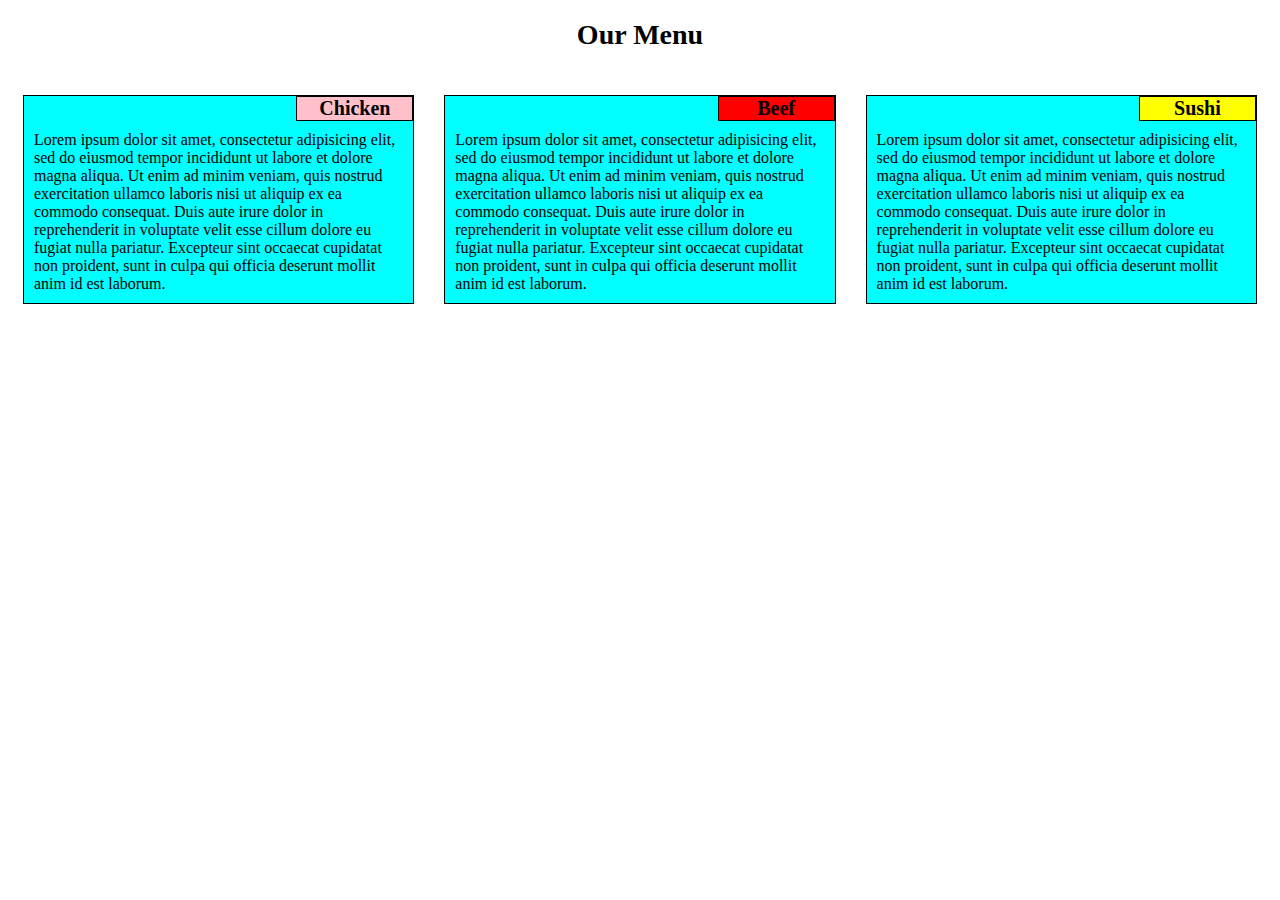
<file: module2-solution/index.html>
<!DOCTYPE html>
<html>
<head>
	<meta charset="utf-8">
	<meta name="viewport" content="width-device-width, initial-scale=1">
	<title>Responsive Layout</title>

	<link rel="stylesheet" type="text/css" href="css/style.css">
</head>
<body>
	<h1>Our Menu</h1>
	<div class="row">
		<div class="container col-lg-4 col-md-6 col-sm-12">
			<section>
				<div id="chicken">Chicken</div>
				<p>
					Lorem ipsum dolor sit amet, consectetur adipisicing elit, sed do eiusmod
					tempor incididunt ut labore et dolore magna aliqua. Ut enim ad minim veniam,
					quis nostrud exercitation ullamco laboris nisi ut aliquip ex ea commodo
					consequat. Duis aute irure dolor in reprehenderit in voluptate velit esse
					cillum dolore eu fugiat nulla pariatur. Excepteur sint occaecat cupidatat non
					proident, sunt in culpa qui officia deserunt mollit anim id est laborum.
				</p>
			</section>
		</div>
		<div class="container col-lg-4 col-md-6 col-sm-12">
			<section>
				<div id="beef">Beef</div>
				<p>
					Lorem ipsum dolor sit amet, consectetur adipisicing elit, sed do eiusmod
					tempor incididunt ut labore et dolore magna aliqua. Ut enim ad minim veniam,
					quis nostrud exercitation ullamco laboris nisi ut aliquip ex ea commodo
					consequat. Duis aute irure dolor in reprehenderit in voluptate velit esse
					cillum dolore eu fugiat nulla pariatur. Excepteur sint occaecat cupidatat non
					proident, sunt in culpa qui officia deserunt mollit anim id est laborum.
				</p>
			</section>
		</div>
				<div class="container col-lg-4 col-md-12 col-sm-12">
			<section>
				<div id="sushi">Sushi</div>
				<p>
					Lorem ipsum dolor sit amet, consectetur adipisicing elit, sed do eiusmod
					tempor incididunt ut labore et dolore magna aliqua. Ut enim ad minim veniam,
					quis nostrud exercitation ullamco laboris nisi ut aliquip ex ea commodo
					consequat. Duis aute irure dolor in reprehenderit in voluptate velit esse
					cillum dolore eu fugiat nulla pariatur. Excepteur sint occaecat cupidatat non
					proident, sunt in culpa qui officia deserunt mollit anim id est laborum.
				</p>
			</section>
		</div>
	</div>
</body>
</html>
</file>
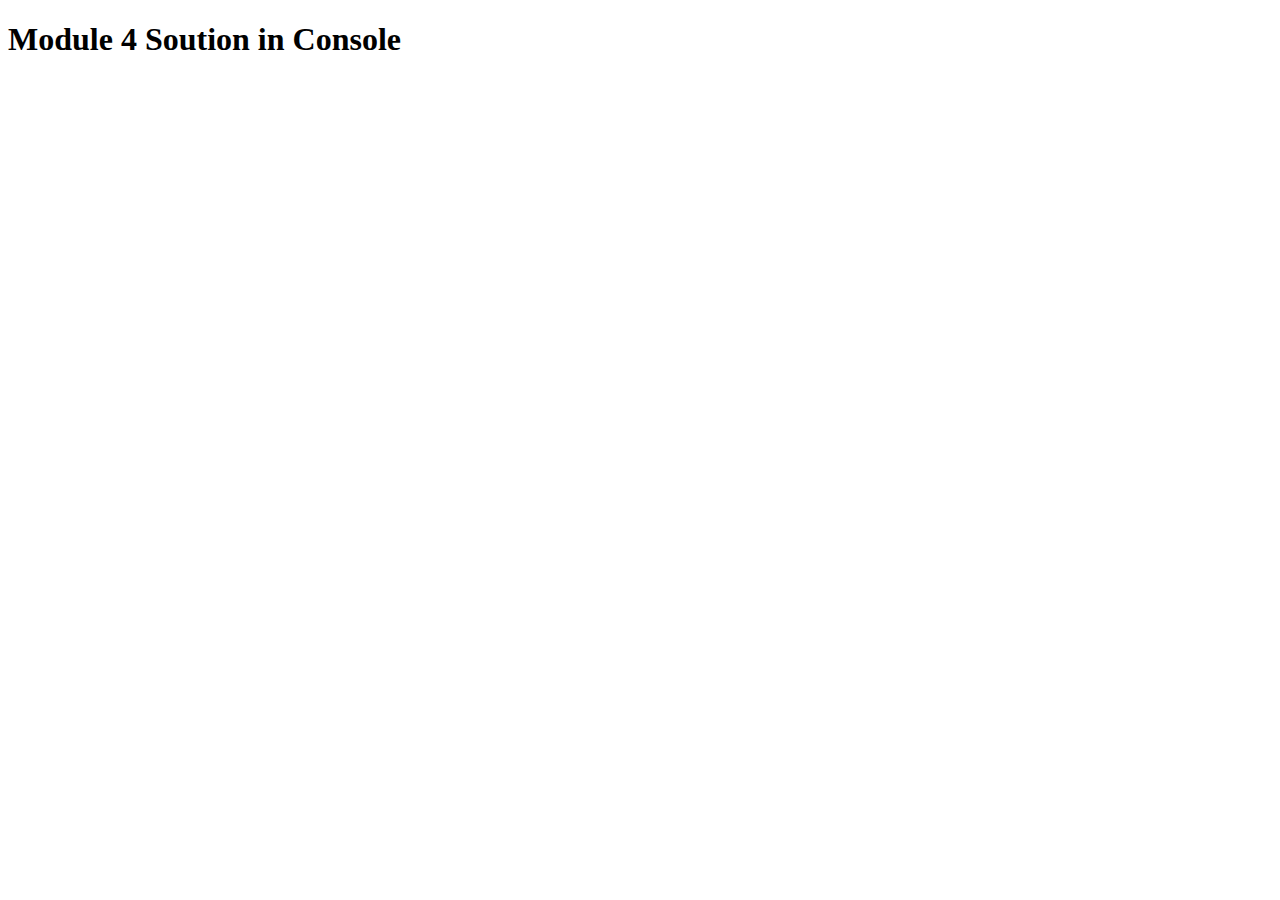
<file: module4-solution/index.html>
<!DOCTYPE html>
<html>
<head>
  <meta charset="utf-8">
  <title>Module 4 Solution </title>
  <script>
    var names = []; // DO NOT REMOVE
  </script>
  <script src="SpeakHello.js"></script>
  <script src="SpeakGoodBye.js"></script>
  <script src="script.js"></script>
</head>
<body>
  <h1>Module 4 Soution in Console</h1>
</body>
</html>
</file>
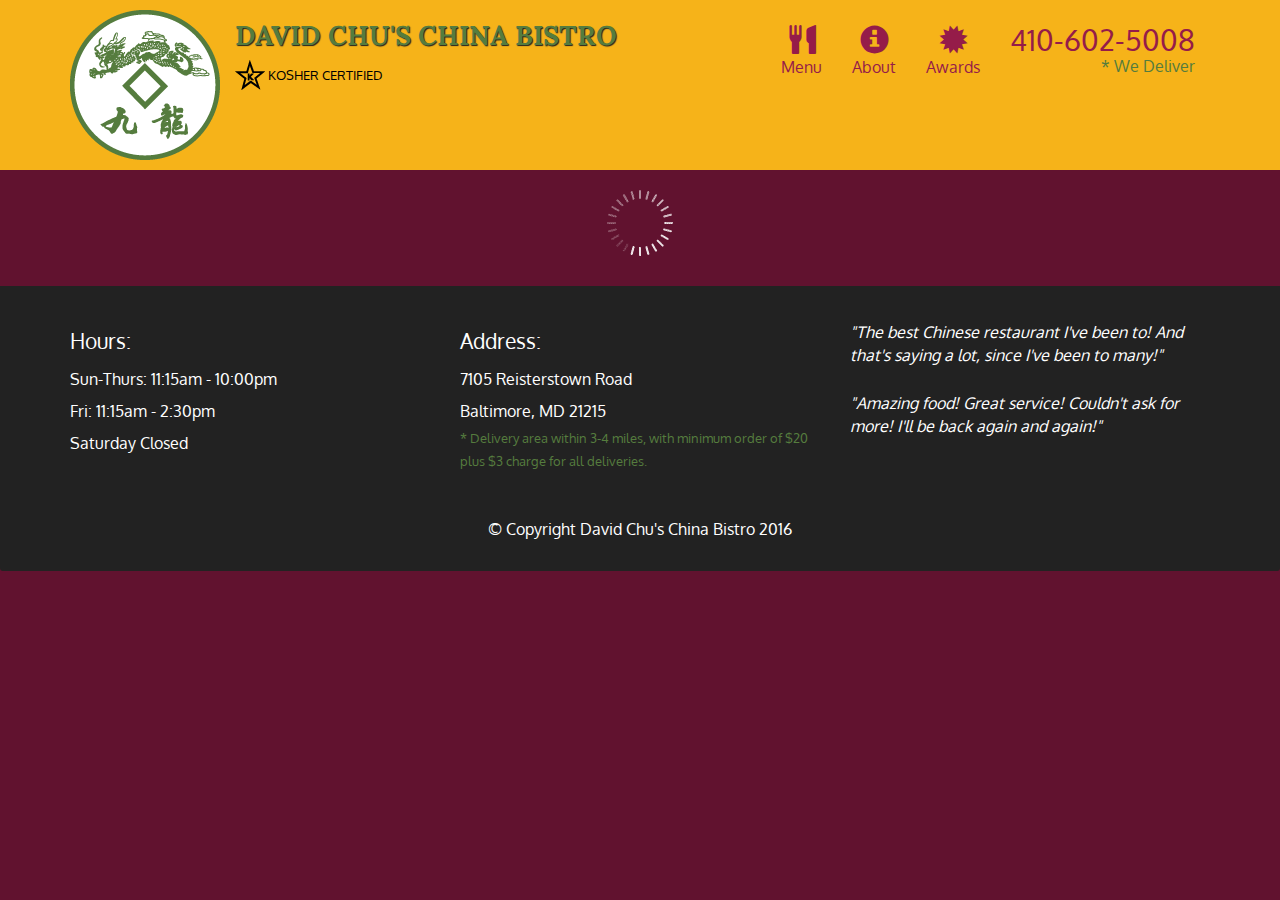
<file: module5-solution/index.html>
<!doctype html>
<html lang="en">
  <head>
    <meta charset="utf-8">
    <meta http-equiv="X-UA-Compatible" content="IE=edge">
    <meta name="viewport" content="width=device-width, initial-scale=1">
    <title>David Chu's China Bistro</title>
    <link rel="stylesheet" href="css/bootstrap.min.css">
    <link rel="stylesheet" href="css/styles.css">
    <link href='https://fonts.googleapis.com/css?family=Oxygen:400,300,700' rel='stylesheet' type='text/css'>
    <link href='https://fonts.googleapis.com/css?family=Lora' rel='stylesheet' type='text/css'>
  </head>
<body>
  <header>
    <nav id="header-nav" class="navbar navbar-default">
      <div class="container">
        <div class="navbar-header">
          <a href="index.html" class="pull-left visible-md visible-lg">
            <div id="logo-img" alt="Logo image"></div>
          </a>

          <div class="navbar-brand">
            <a href="index.html"><h1>David Chu's China Bistro</h1></a>
            <p>
              <img src="images/star-k-logo.png" alt="Kosher certification">
              <span>Kosher Certified</span>
            </p>
          </div>

          <button id="navbarToggle" type="button" class="navbar-toggle collapsed" data-toggle="collapse" data-target="#collapsable-nav" aria-expanded="false">
            <span class="sr-only">Toggle navigation</span>
            <span class="icon-bar"></span>
            <span class="icon-bar"></span>
            <span class="icon-bar"></span>
          </button>
        </div>
        
        <div id="collapsable-nav" class="collapse navbar-collapse">
           <ul id="nav-list" class="nav navbar-nav navbar-right">
            <li id="navHomeButton" class="visible-xs active">
              <a href="index.html">
                <span class="glyphicon glyphicon-home"></span> Home</a>
            </li>
            <li id="navMenuButton">
              <a href="#" onclick="$dc.loadMenuCategories();">
                <span class="glyphicon glyphicon-cutlery"></span><br class="hidden-xs"> Menu</a>
            </li>
            <li>
              <a href="#">
                <span class="glyphicon glyphicon-info-sign"></span><br class="hidden-xs"> About</a>
            </li>
            <li>
              <a href="#">
                <span class="glyphicon glyphicon-certificate"></span><br class="hidden-xs"> Awards</a>
            </li>
            <li id="phone" class="hidden-xs">
              <a href="tel:410-602-5008">
                <span>410-602-5008</span></a><div>* We Deliver</div>
            </li>
          </ul><!-- #nav-list -->
        </div><!-- .collapse .navbar-collapse -->
      </div><!-- .container -->
    </nav><!-- #header-nav -->
  </header>

  <div id="call-btn" class="visible-xs">
    <a class="btn" href="tel:410-602-5008">
    <span class="glyphicon glyphicon-earphone"></span>
    410-602-5008
    </a>
  </div>
  <div id="xs-deliver" class="text-center visible-xs">* We Deliver</div>

  <div id="main-content" class="container"></div>

  <footer class="panel-footer">
    <div class="container">
      <div class="row">
        <section id="hours" class="col-sm-4">
          <span>Hours:</span><br>
          Sun-Thurs: 11:15am - 10:00pm<br>
          Fri: 11:15am - 2:30pm<br>
          Saturday Closed
          <hr class="visible-xs">
        </section>
        <section id="address" class="col-sm-4">
          <span>Address:</span><br>
          7105 Reisterstown Road<br>
          Baltimore, MD 21215
          <p>* Delivery area within 3-4 miles, with minimum order of $20 plus $3 charge for all deliveries.</p>
          <hr class="visible-xs">
        </section>
        <section id="testimonials" class="col-sm-4">
          <p>"The best Chinese restaurant I've been to! And that's saying a lot, since I've been to many!"</p>
          <p>"Amazing food! Great service! Couldn't ask for more! I'll be back again and again!"</p>
        </section>
      </div>
      <div class="text-center">&copy; Copyright David Chu's China Bistro 2016</div>
    </div>
  </footer>

  <!-- jQuery (Bootstrap JS plugins depend on it) -->
  <script src="js/jquery-2.1.4.min.js"></script>
  <script src="js/bootstrap.min.js"></script>
  <script src="js/ajax-utils.js"></script>
  <script src="js/script.js"></script>
</body>
</html>
</file>
<file: module2-solution/css/style.css>
*{
	box-sizing: border-box;
}

h1{
	font-size: 175%;
	text-align: center;
}

section{
	border:  1px solid black;
	overflow: hidden;
	background-color: #00FFFF;
	position: relative;
	width: 100%;
}

p{
  font-weight: 500;
	padding: 10px;
	margin: 0px;
}

.container{
	border: none;
	margin-left: auto;
	margin-right: auto;
	margin-top: 10px;
	margin-bottom: 10px;
	padding: 10px;
}

.row{
	width: 100%;
}

#chicken {
	border:  1px solid black;
  background-color: pink;
  text-align: center;
  margin-left: 70%;
  width: 30%;
  font-weight: bold;
  font-size: 125%;
   
}

#beef {
	border:  1px solid black;
  background-color: red;
  text-align: center;
  margin-left: 70%;
  width: 30%;
  font-weight: bold;
  font-size: 125%;
  
}

#sushi {
	border:  1px solid black;
  background-color: yellow;
  text-align: center;
  margin-left: 70%;
  width: 30%;
  font-weight: bold;
  font-size: 125%;
  
}


/*****Desktop*****/
@media(min-width: 992px) {
	.col-lg-1, .col-lg-2, .col-lg-3, .col-lg-4, .col-lg-5, .col-lg-6, .col-lg-7, .col-lg-8, .col-lg-9, .col-lg-10, .col-lg-11, .col-lg-12 {
      float: left;
      padding: 15px;
    }
    .col-lg-1 {
      width: 8.33%;
    }
    .col-lg-2 {
      width: 16.66%;
    }
    .col-lg-3 {
      width: 25%;
    }
    .col-lg-4 {
      width: 33.33%;
    }
    .col-lg-5 {
      width: 41.66%;
    }
    .col-lg-6 {
      width: 50%;
    }
    .col-lg-7 {
      width: 58.33%;
    }
    .col-lg-8 {
      width: 66.66%;
    }
    .col-lg-9 {
      width: 75%;
    }
    .col-lg-10 {
      width: 83.33%;
    }
    .col-lg-11 {
      width: 91.66%;
    }
    .col-lg-12 {
      width: 100%;
    }
}

/*****Tablet*****/
@media(min-width: 768px) and (max-width: 991px){
	.col-md-1, .col-md-2, .col-md-3, .col-md-4, .col-md-5, .col-md-6, .col-md-7, .col-md-8, .col-md-9, .col-md-10, .col-md-11, .col-md-12 {
      float: left;
      padding: 15px;
    }
    .col-md-1 {
      width: 8.33%;
    }
    .col-md-2 {
      width: 16.66%;
    }
    .col-md-3 {
      width: 25%;
    }
    .col-md-4 {
      width: 33.33%;
    }
    .col-md-5 {
      width: 41.66%;
    }
    .col-md-6 {
      width: 50%;
    }
    .col-md-7 {
      width: 58.33%;
    }
    .col-md-8 {
      width: 66.66%;
    }
    .col-md-9 {
      width: 75%;
    }
    .col-md-10 {
      width: 83.33%;
    }
    .col-md-11 {
      width: 91.66%;
    }
    .col-md-12 {
      width: 100%;
    }
}

/*****Mobile*****/
@media(max-width: 767px){
	.col-sm-1, .col-sm-2, .col-sm-3, .col-sm-4, .col-sm-5, .col-sm-6, .col-sm-7, .col-sm-8, .col-sm-9, .col-sm-10, .col-sm-11, .col-sm-12 {
      float: left;
      padding: 15px;
    }
    .col-sm-1 {
      width: 8.33%;
    }
    .col-sm-2 {
      width: 16.66%;
    }
    .col-sm-3 {
      width: 25%;
    }
    .col-sm-4 {
      width: 33.33%;
    }
    .col-sm-5 {
      width: 41.66%;
    }
    .col-sm-6 {
      width: 50%;
    }
    .col-sm-7 {
      width: 58.33%;
    }
    .col-sm-8 {
      width: 66.66%;
    }
    .col-sm-9 {
      width: 75%;
    }
    .col-sm-10 {
      width: 83.33%;
    }
    .col-sm-11 {
      width: 91.66%;
    }
    .col-sm-12 {
      width: 100%;
    }
}
</file>
<file: module5-solution/css/styles.css>
body {
  font-size: 16px;
  color: #fff;
  background-color: #61122f;
  font-family: 'Oxygen', sans-serif;
}

/** HEADER **/
#header-nav {
  background-color: #f6b319;
  border-radius: 0;
  border: 0;
}

#logo-img {
  background: url('../images/restaurant-logo_large.png') no-repeat;
  width: 150px;
  height: 150px;
  margin: 10px 15px 10px 0;
}

.navbar-brand {
  padding-top: 25px;
}
.navbar-brand h1 { /* Restaurant name */
  font-family: 'Lora', serif;
  color: #557c3e;
  font-size: 1.5em;
  text-transform: uppercase;
  font-weight: bold;
  text-shadow: 1px 1px 1px #222;
  margin-top: 0;
  margin-bottom: 0;
  line-height: .75;
}
.navbar-brand a:hover, .navbar-brand a:focus {
  text-decoration: none;
}
.navbar-brand p { /* Kosher cert */
  color: #000;
  text-transform: uppercase;
  font-size: .7em;
  margin-top: 15px;
}
.navbar-brand p span { /* Star-K */
  vertical-align: middle;
}

#nav-list {
  margin-top: 10px;
}
#nav-list a {
  color: #951C49;
  text-align: center;
}
#nav-list a:hover {
  background: #E7E7E7;
}
#nav-list a span {
  font-size: 1.8em;
}

#phone {
  margin-top: 5px;
}
#phone a { /* Phone number */
  text-align: right;
  padding-bottom: 0;
}
#phone div { /* We Deliver */
  color: #557c3e;
  text-align: right;
  padding-right: 15px;
}

.navbar-header button.navbar-toggle, .navbar-header .icon-bar {
  border: 1px solid #61122f;
}
.navbar-header button.navbar-toggle {
  clear: both;
  margin-top: -30px;
}
/* END HEADER */

/* FOOTER */
.panel-footer {
  margin-top: 30px;
  padding-top: 35px;
  padding-bottom: 30px;
  background-color: #222;
  border-top: 0;
}
.panel-footer div.row {
  margin-bottom: 35px;
}
#hours, #address {
  line-height: 2;
}
#hours > span, #address > span {
  font-size: 1.3em;
}
#address p {
  color: #557c3e;
  font-size: .8em;
  line-height: 1.8;
}
#testimonials {
  font-style: italic;
}
#testimonials p:nth-child(2) {
  margin-top: 25px;
}
/* END FOOTER */



/* HOME PAGE */
.container .jumbotron {
  box-shadow: 0 0 50px #3F0C1F;
  border: 2px solid #3F0C1F;
}

#menu-tile, #specials-tile, #map-tile {
  height: 250px;
  width: 100%;
  margin-bottom: 15px;
  position: relative;
  border: 2px solid #3F0C1F;
  overflow: hidden;
}
#menu-tile:hover, #specials-tile:hover, #map-tile:hover {
  box-shadow: 0 1px 5px 1px #cccccc;
}
#menu-tile {
  background: url('../images/menu-tile.jpg') no-repeat;
  background-position: center;
}
#specials-tile {
  background: url('../images/specials-tile.jpg') no-repeat;
  background-position: center;
}
#menu-tile span, #specials-tile span, #map-tile span {
  position: absolute;
  bottom: 0;
  right: 0;
  width: 100%;
  text-align: center;
  font-size: 1.6em;
  text-transform: uppercase;
  background-color: #000;
  color: #fff;
  opacity: .8;
}
/* END HOME PAGE */

/* MENU CATEGORIES PAGE */
.category-tile { 
  position: relative;
  border: 2px solid #3F0C1F;
  overflow: hidden;
  width: 200px;
  height: 200px;
  margin: 0 auto 15px;
}
.category-tile span {
  position: absolute;
  bottom: 0;
  right: 0;
  width: 100%;
  text-align: center;
  font-size: 1.2em;
  text-transform: uppercase;
  background-color: #000;
  color: #fff;
  opacity: .8;
}
.category-tile:hover {
  box-shadow: 0 1px 5px 1px #cccccc;
}

#menu-categories-title + div {
  margin-bottom: 50px;
}
/* END MENU CATEGORIES PAGE */

/* SINGLE CATEGORY PAGE */
.menu-item-tile {
  margin-bottom: 25px;
}
.menu-item-tile hr {
  width: 80%;
}
.menu-item-tile .menu-item-price {
  font-size: 1.1em;
  text-align: right;
  margin-top: -15px;
  margin-right: -15px;
}
.menu-item-tile .menu-item-price span {
  font-size: .6em;
}
.menu-item-photo {
  position: relative;
  border: 2px solid #3F0C1F; 
  overflow: hidden;
  padding: 0;
  margin-right: -15px;
  margin-left: auto;
  margin-bottom: 20px;
  max-width: 250px;
}
.menu-item-photo div {
  position: absolute;
  bottom: 0;
  right: 0;
  width: 80px;
  background-color: #557c3e;
  text-align: center;
}
.menu-item-description {
  padding-right: 30px;
}
h3.menu-item-title {
  margin: 0 0 10px;
}
.menu-item-details {
  font-size: .9em;
  font-style: italic;
}
/* END SINGLE CATEGORY PAGE */


/********** Large devices only **********/
@media (min-width: 1200px) {
  .container .jumbotron {
    background: url('../images/jumbotron_1200.jpg') no-repeat;
    height: 675px;
  }
}

/********** Medium devices only **********/
@media (min-width: 992px) and (max-width: 1199px) {
  /* Header */
  #logo-img {
    background: url('../images/restaurant-logo_medium.png') no-repeat;
    width: 100px;
    height: 100px;
    margin: 5px 5px 5px 0;
  }
  /* End Header */

  /* Home Page */
  .container .jumbotron {
    background: url('../images/jumbotron_992.jpg') no-repeat;
    height: 558px;
  }
  /* End Home Page */
}

/********** Small devices only **********/
@media (min-width: 768px) and (max-width: 991px) {
  /* Home Page */
  .container .jumbotron {
    background: url('../images/jumbotron_768.jpg') no-repeat;
    height: 432px;
  }
  /* End Home Page */
}

/********** Extra small devices only **********/
@media (max-width: 767px) {
  /* Header */
  .navbar-brand {
    padding-top: 10px;
    height: 80px;
  }
  .navbar-brand h1 { /* Restaurant name */
    padding-top: 10px;
    font-size: 5vw; /* 1vw = 1% of viewport width */
  }
  .navbar-brand p { /* Kosher cert */
    font-size: .6em;
    margin-top: 12px;
  }
  .navbar-brand p img { /* Star-K */
    height: 20px;
  }

  #collapsable-nav a { /* Collapsed nav menu text */
    font-size: 1.2em;
  }
  #collapsable-nav a span { /* Collapsed nav menu glyph */
    font-size: 1em;
    margin-right: 5px;
  }

  #call-btn > a {
    font-size: 1.5em;
    display: block;
    margin: 0 20px;
    padding: 10px;
    border: 2px solid #fff;
    background-color: #f6b319;
    color: #951c49;
  }
  #xs-deliver {
    margin-top: 5px;
    font-size: .7em;
    letter-spacing: .1em;
    text-transform: uppercase;
  }
  /* End Header */

  /* Footer */
  .panel-footer section {
    margin-bottom: 30px;
    text-align: center;
  }
  .panel-footer section:nth-child(3) {
    margin-bottom: 0; /* margin already exists on the whole row */
  }
  .panel-footer section hr {
    width: 50%;
  }
  /* End Footer */

  /* Home Page */
  .container .jumbotron {
    margin-top: 30px;
    padding: 0;
  }
  #menu-tile, #specials-tile {
    width: 360px;
    margin: 0 auto 15px;
  }

  .menu-item-photo {
    margin-right: auto;
  }
  .menu-item-tile .menu-item-price {
    text-align: center;
  }
  .menu-item-description {
    text-align: center;;
  }
}


/********** Super extra small devices Only :-) (e.g., iPhone 4) **********/
@media (max-width: 479px) {
  /* Header */
  .navbar-brand h1 { /* Restaurant name */
    padding-top: 5px;
    font-size: 6vw;
  }
  /* End Header */
  
  /* Home page */
  #menu-tile, #specials-tile {
    width: 280px;
    margin: 0 auto 15px;
  }

  .col-xxs-12 {
    position: relative;
    min-height: 1px;
    padding-right: 15px;
    padding-left: 15px;
    float: left;
    width: 100%;
  }
}
</file>
